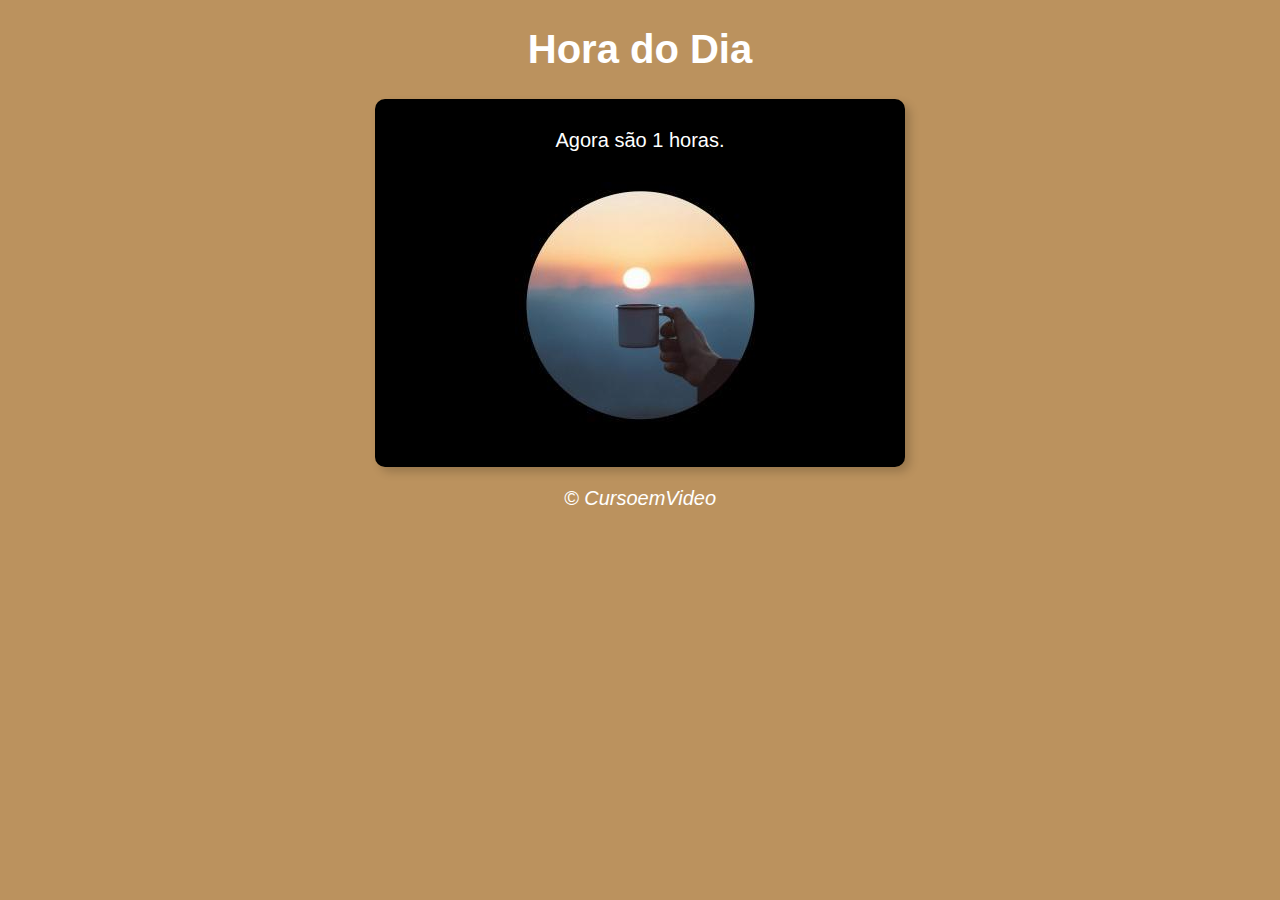
<file: aula12/ex014/index.html>
<!DOCTYPE html>
<html lang="en">
<head>
    <meta charset="UTF-8">
    <meta http-equiv="X-UA-Compatible" content="IE=edge">
    <meta name="viewport" content="width=device-width, initial-scale=1.0">
    <title>Modelo</title>
    <link rel="stylesheet" href="style.css">
</head>
<body onload="carregar()">
    <header>
        <h1>Hora do Dia</h1>

    </header>

    <section>
        <div id="msg">
            

        </div>

        <div id="foto">
            <img id="imagem" src="" alt="">
            
            
        </div>

    </section>

    <footer>
        <p>&copy; CursoemVideo</p>

    </footer>

    <script src="script.js"></script>
</body>
</html>
</file>
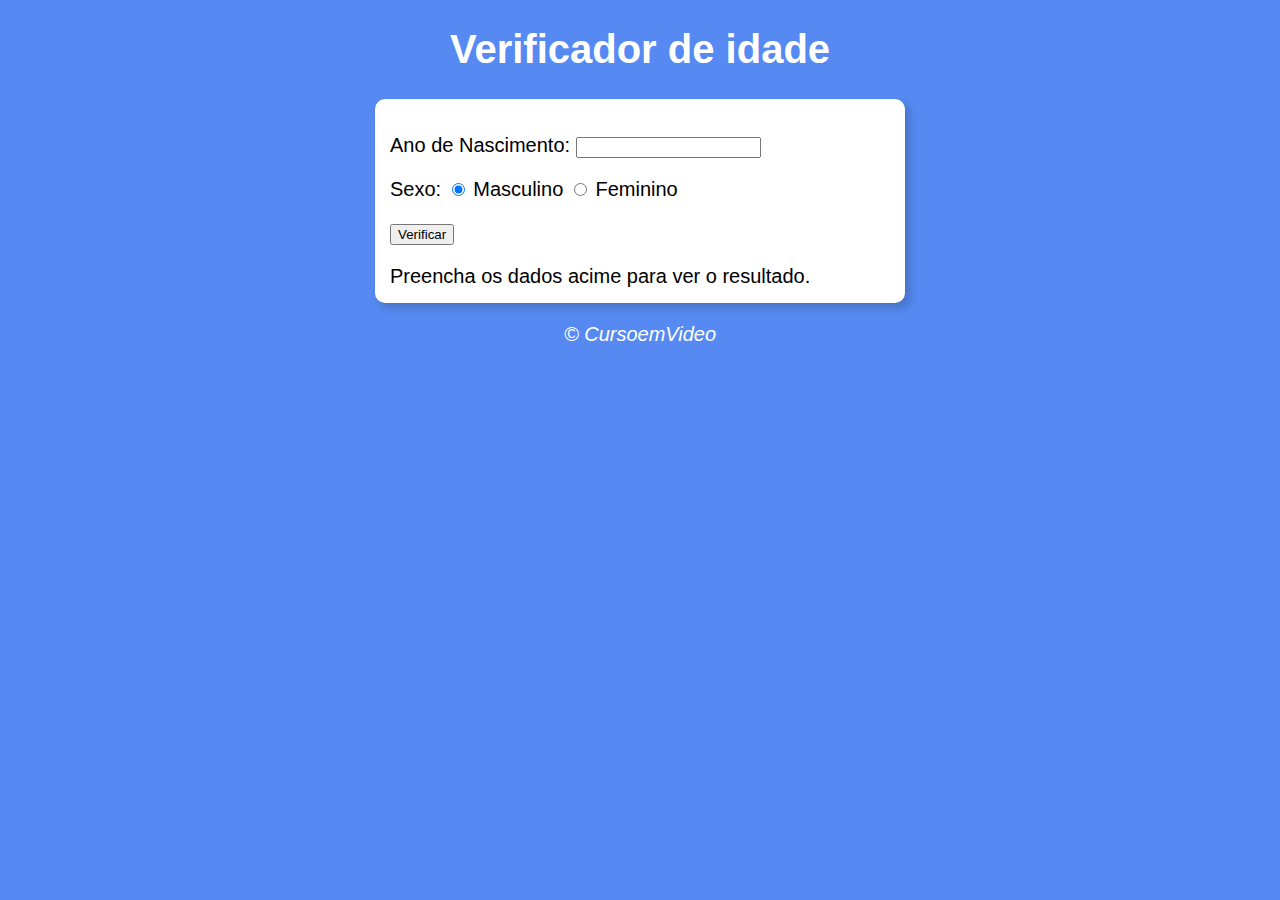
<file: aula12/ex015/index.html>
<!DOCTYPE html>
<html lang="pt-BR">
<head>
    <meta charset="UTF-8">
    <meta http-equiv="X-UA-Compatible" content="IE=edge">
    <meta name="viewport" content="width=device-width, initial-scale=1.0">
    <title>Veridicador de Idade</title>
    <link rel="stylesheet" href="style.css">
</head>
<body>
    <header>
        <h1>Verificador de idade</h1>

    </header>

    <section>
        <div>
            <p>Ano de Nascimento:
                <input type="number" name="txtano" id="txtano" min="0">
            </p>
            <p>Sexo:
                <input type="radio" name="radsex" id="masc" checked>
                <label for="masc">Masculino</label>
                <input type="radio" name="radsex" id="fem">
                <label for="fem">Feminino</label>
            </p>
            <p>
                <input type="button" value="Verificar" onclick="verificar()">
            </p>            

        </div>
        <div id ="res">
            Preencha os dados acime para ver o resultado.
            
        </div>

    </section>

    <footer>
        <p>&copy; CursoemVideo</p>

    </footer>

    <script src="script.js"></script>
</body>
</html>
</file>
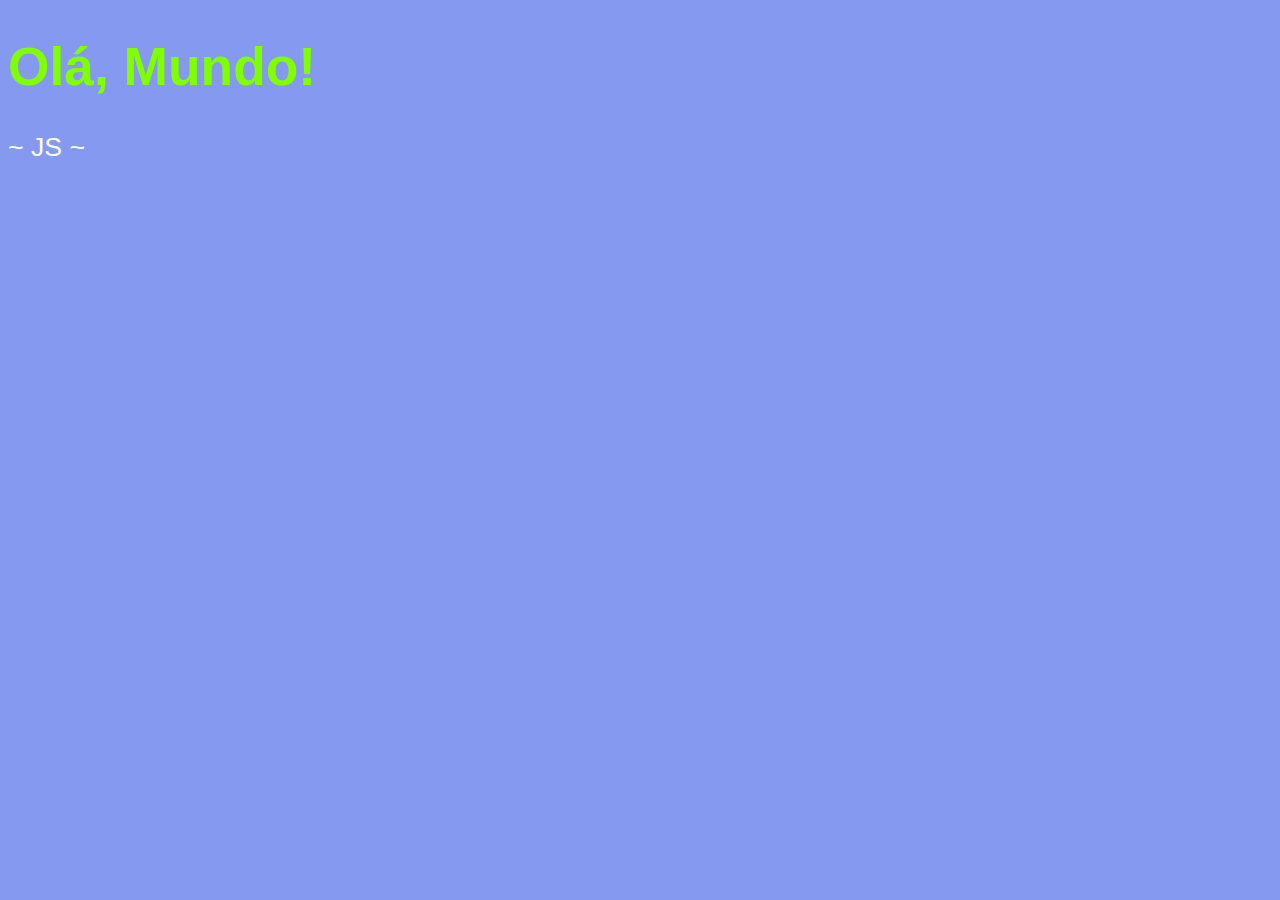
<file: aula04/ex001.html>
<!DOCTYPE html>
<html lang="pt-br">
<head>
    <meta charset="UTF-8">
    <meta http-equiv="X-UA-Compatible" content="IE=edge">
    <meta name="viewport" content="width=device-width, initial-scale=1.0">
    <title>ex001</title>
    <style>
        body {
            background-color: rgb(133, 153, 240);
            color: white;
            font: normal 20pt Arial;
        }
        h1{
            color: chartreuse;
        }
    </style>
</head>
<body>
    <h1>Olá, Mundo!</h1>
    <p>~ JS ~</p>
    <script>
        //window.alert('Minha primeira mensagem')
        //window.confirm('Está gostando de JS?')
        window.prompt('Qual é o seu nome?')
    </script>
</body>
</html>
</file>
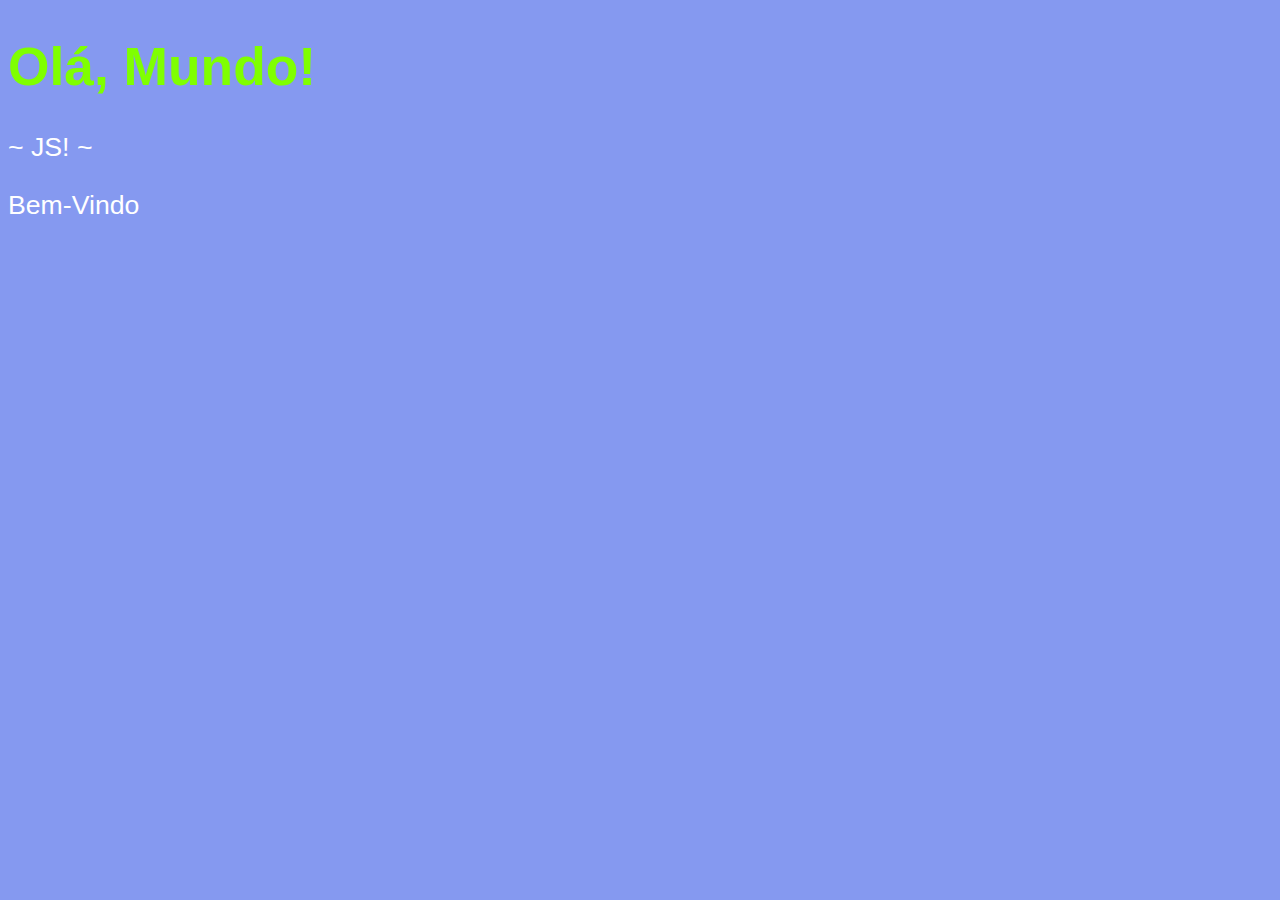
<file: aula06/ex002.html>
<!DOCTYPE html>
<html lang="pt-br">
<head>
    <meta charset="UTF-8">
    <meta http-equiv="X-UA-Compatible" content="IE=edge">
    <meta name="viewport" content="width=device-width, initial-scale=1.0">
    <title>ex001</title>
    <style>
        body {
            background-color: rgb(133, 153, 240);
            color: white;
            font: normal 20pt Arial;
        }
        h1{
            color: chartreuse;
        }
    </style>
</head>
<body>
    <h1>Olá, Mundo!</h1>
    <p>~ JS! ~</p>
    <p>Bem-Vindo </p>
    <script>
        var nome = window.prompt('Qual é o seu nome?')
        window.alert('Olá, ' + nome + '.')
    </script>
</body>
</html>
</file>
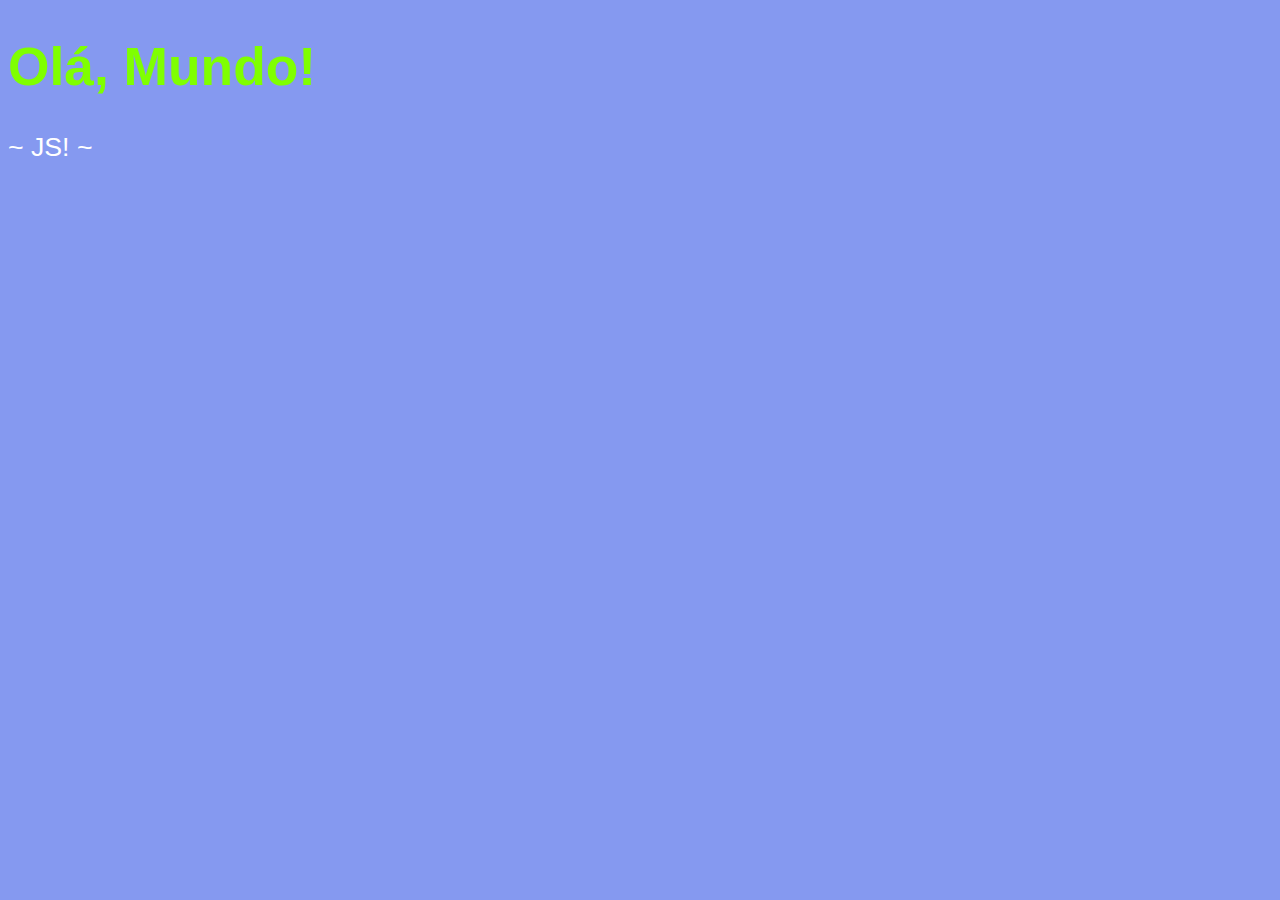
<file: aula06/ex003.html>
<!DOCTYPE html>
<html lang="pt-br">
<head>
    <meta charset="UTF-8">
    <meta http-equiv="X-UA-Compatible" content="IE=edge">
    <meta name="viewport" content="width=device-width, initial-scale=1.0">
    <title>ex001</title>
    <style>
        body {
            background-color: rgb(133, 153, 240);
            color: white;
            font: normal 20pt Arial;
        }
        h1{
            color: chartreuse;
        }
    </style>
</head>
<body>
    <h1>Olá, Mundo!</h1>
    <p>~ JS! ~</p>
    <script>
        var num1 = Number(window.prompt('Digite 1º número: ')) // converte string -> number
        var num2 = Number(window.prompt('Digite 2º número: '))
        var soma = num1 + num2
        //Number.parseInt() ou Number.parseFloat() ...converte string -> number
        //...converter number -> string n.toString() ou String(n)
        

        window.alert(`A soma de ${num1} e ${num2} é igual a ${soma}`) //template string
        
        /*
        Formatando Strings
        var s = 'Javascript'
        'Aprendendo' + s
        s.lenght ...tamanho da string
        s.toUpperCase() ...MAIúSCULA
        s.toLowerCase() ...minúscula
        */
        
    </script>
</body>
</html>
</file>
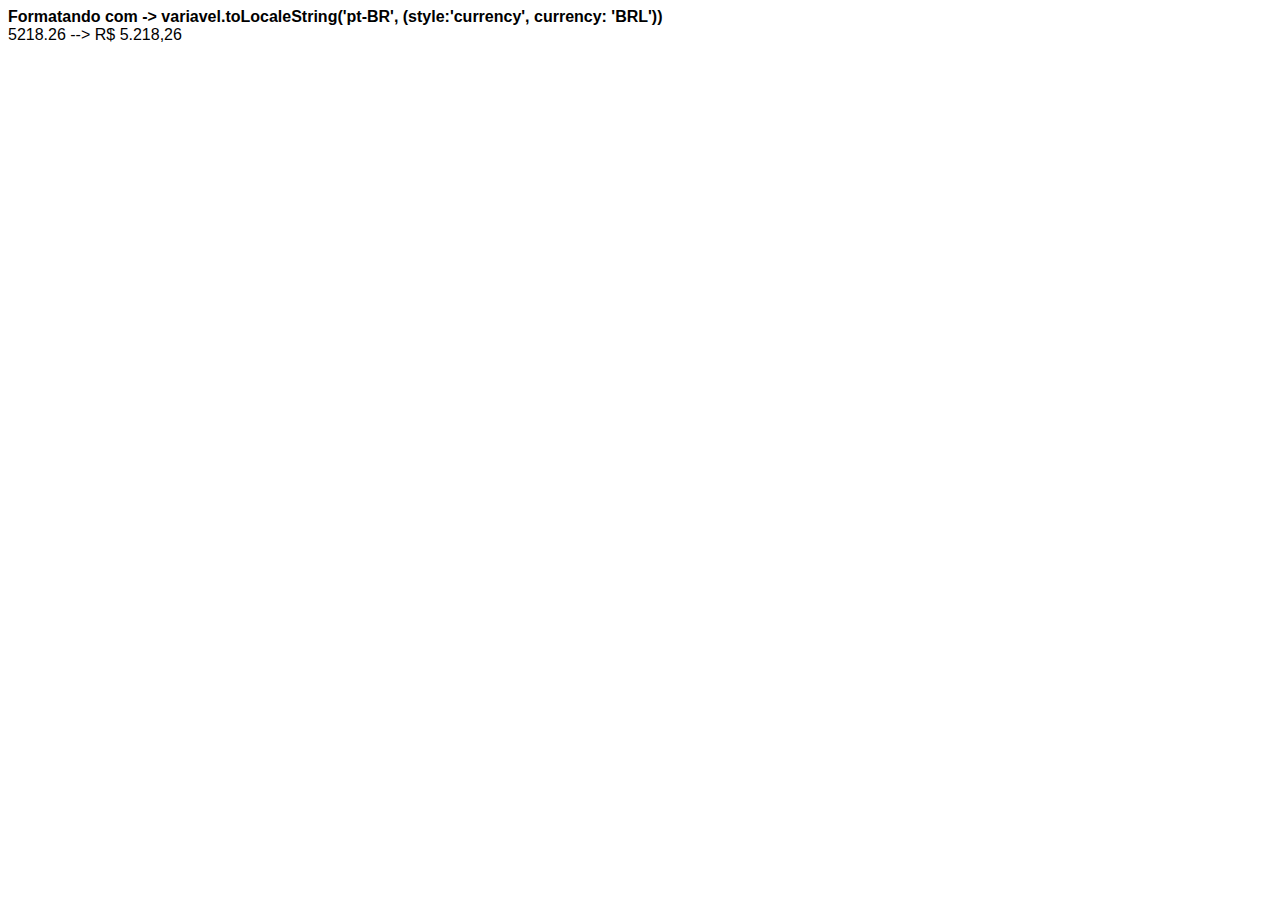
<file: aula06/ex004b.html>
<!DOCTYPE html>
<html lang="en">
<head>
    <meta charset="UTF-8">
    <meta http-equiv="X-UA-Compatible" content="IE=edge">
    <meta name="viewport" content="width=device-width, initial-scale=1.0">
    <title>Document</title>
    <style>
        body{
            font: normal 12pt Arial;
        }
    </style>
</head>
<body>
    <strong>Formatando com ->   variavel.toLocaleString('pt-BR', (style:'currency', currency: 'BRL'))</strong>
    </br>
    <script>
    var num = 5218.26
    document.write(num + ' --> ')
    
    document.write(num.toLocaleString('pt-BR', {style: 'currency', currency: 'BRL'})) // {} <-
    </script>
    
    
</body>
</html>
</file>
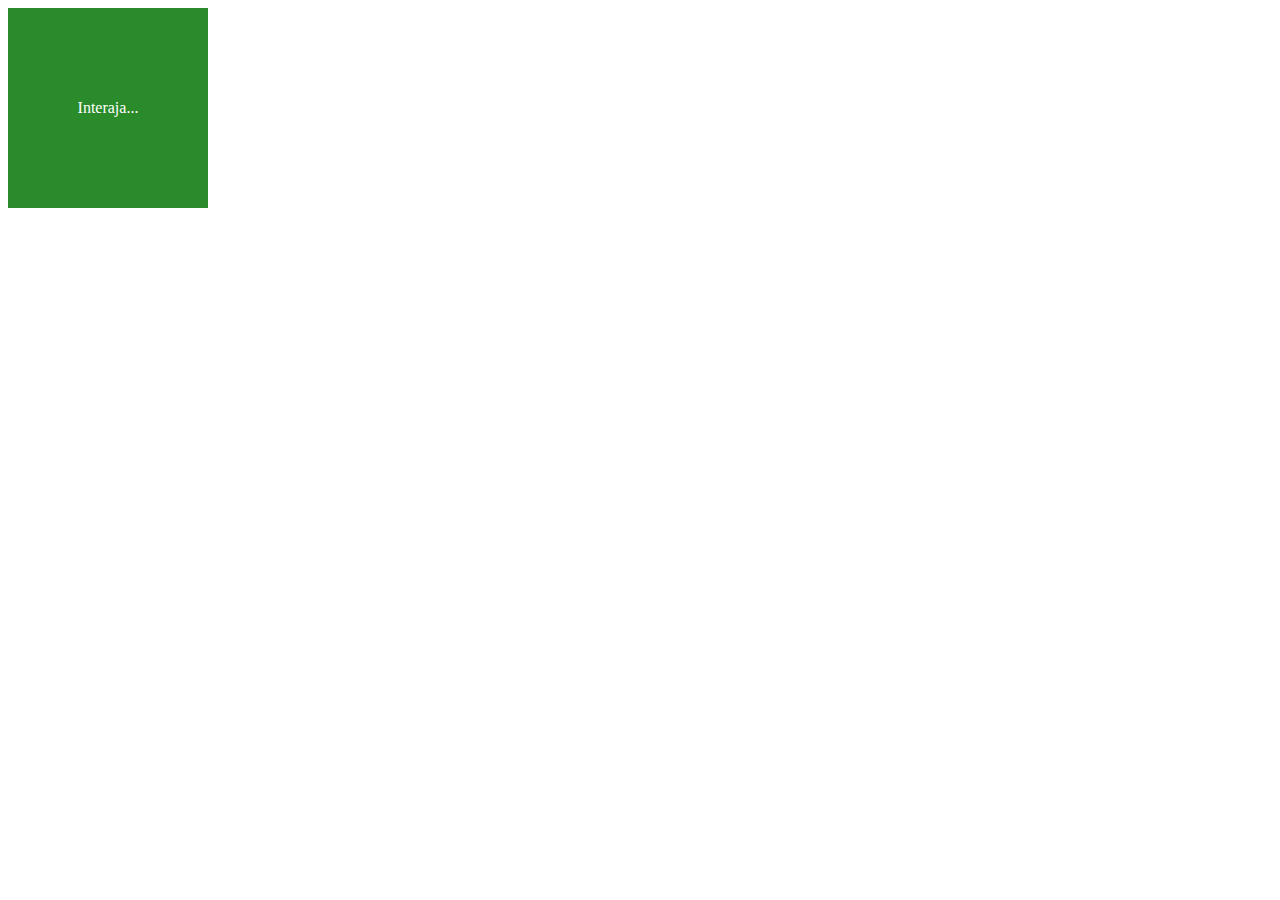
<file: aula10/ex006.html>
<!DOCTYPE html>
<html lang="pt-BR">
<head>
    <meta charset="UTF-8">
    <meta http-equiv="X-UA-Compatible" content="IE=edge">
    <meta name="viewport" content="width=device-width, initial-scale=1.0">
    <title>Eventos DOM</title>
    <style>
        div#area {
            background: rgb(42, 139, 42);
            color: white;
            width: 200px;
            height: 200px;
            line-height: 200px;
            text-align: center;
        }
    </style>
</head>
<body>
    <div id="area" > <!-- onclick="clicar()" onmouseenter="entrar()" onmouseout="sair()"-->
        Interaja...
    </div>

    <script>
        var a = window.document.getElementById('area')
        a.addEventListener('click', clicar)
        a.addEventListener('mouseenter', entrar)
        a.addEventListener('mouseout', sair)


        function clicar(){
            a.innerText='Clicou!'
            a.style.background='red'
        }
        function entrar(){
            a.innerText='Entrou!'
        }
        function sair(){
            a.innerText='Saiu!'
        }


    </script>
    
</body>
</html>
</file>
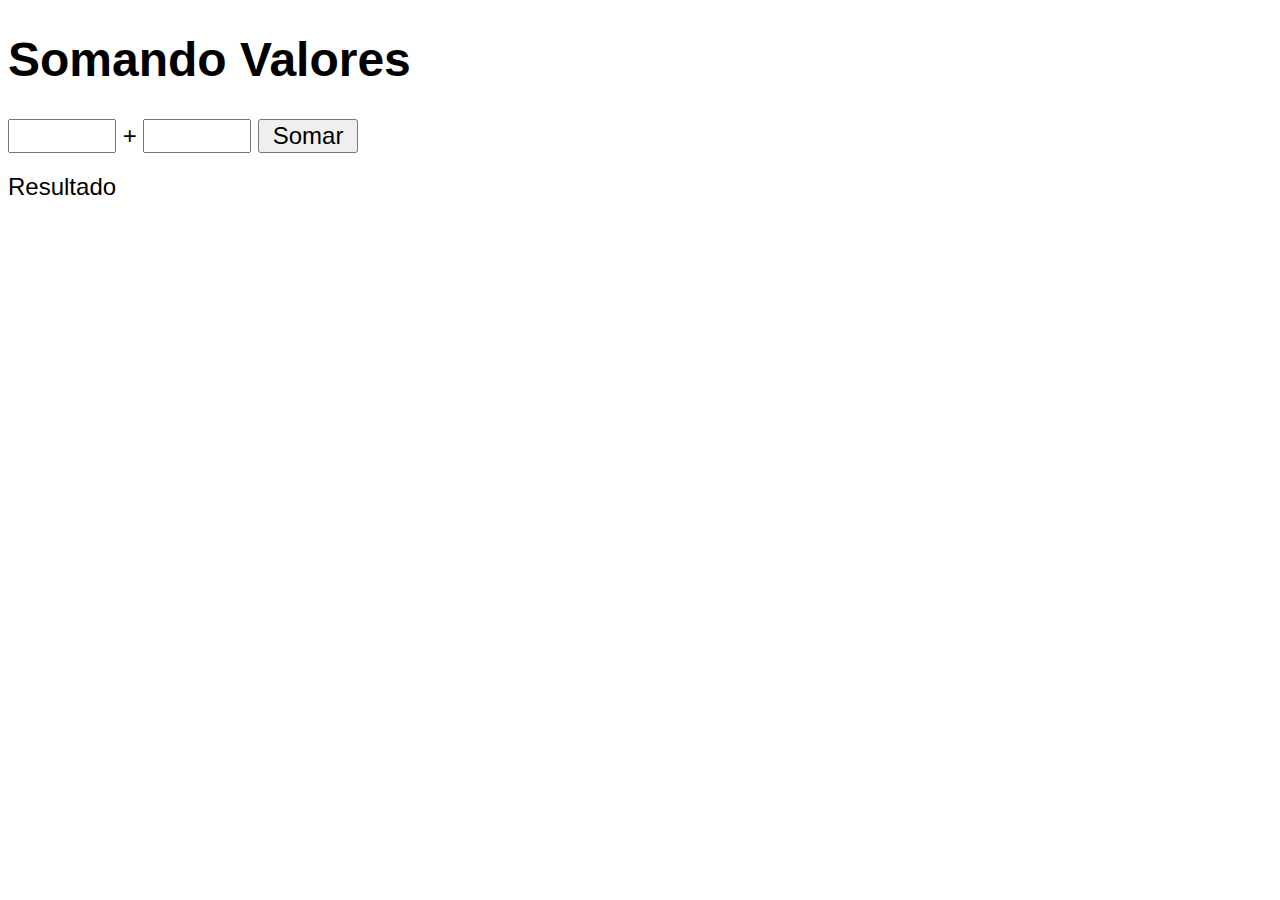
<file: aula10/ex007.html>
<!DOCTYPE html>
<html lang="pt-BR">
<head>
    <meta charset="UTF-8">
    <meta http-equiv="X-UA-Compatible" content="IE=edge">
    <meta name="viewport" content="width=device-width, initial-scale=1.0">
    <title>Somador</title>

    <style>
        body{
            font: normal 18pt Arial;
            
        }

        input{
            font: normal 18pt Arial;
            width: 100px;
        }

        div#res{
            margin-top: 20px;
        }
    </style>
</head>
<body>
    <h1>Somando Valores</h1>
    <input type="number" name="txtn1" id="txtn1"> +
    <input type="number" name="txtn2" id="txtn2">
    <input type="button" value="Somar" onclick="somar()">

    <div id ="res">Resultado</div>

    <script>
        function somar(){
            var tn1 = window.document.getElementById('txtn1') // usando ID html
            var tn2 = window.document.querySelector('input#txtn2') // usando seletor css
            var res = window.document.getElementById('res')

            var n1 = Number(tn1.value) 
            var n2 = Number(tn2.value)

            var soma = n1 + n2

            res.innerHTML= `A soma entre ${n1} e ${n2} é <strong>${soma}</strong>`
        }

    </script>
</body>
</html>
</file>
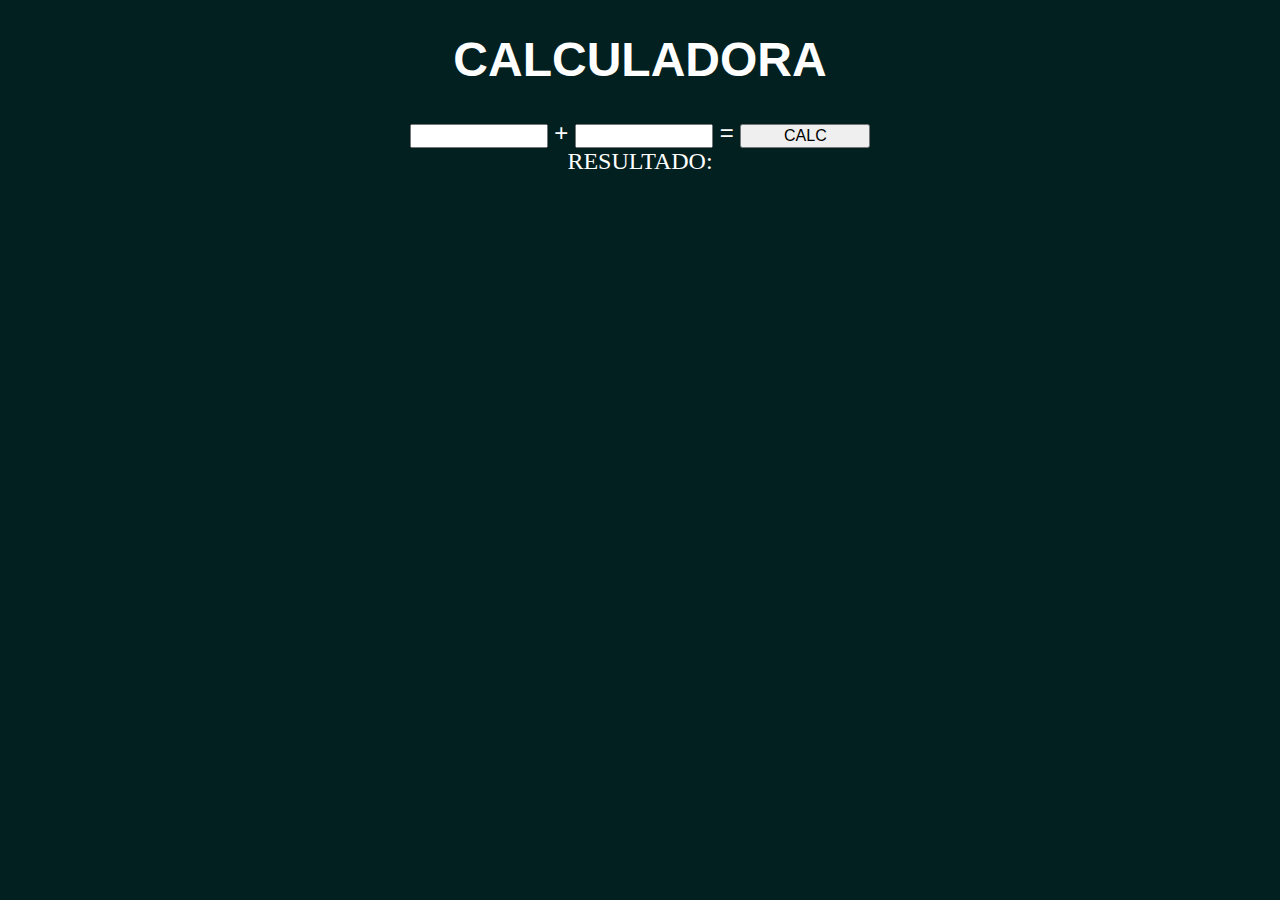
<file: aula10/ex007b.html>
<!DOCTYPE html>
<html lang="pt-BR">
<head>
    <meta charset="UTF-8">
    <meta http-equiv="X-UA-Compatible" content="IE=edge">
    <meta name="viewport" content="width=device-width, initial-scale=1.0">
    <title>Meu Exemplo</title>

    <style>
        body{
            font: normal 18pt Arial;
            color: rgb(255, 255, 255);
            background-color: rgb(3, 32, 32);
            text-align: center;
        }
        input{
            font: normal 12pt Arial;
            width: 130px;
        }
        div#result{
            font: normal 18pt Times;
            color: rgb(255, 255, 255);
        }
    </style>
</head>
<body>
    <h1>CALCULADORA</h1>
    <input type="number" name="txtn1" id="txtn1"> +
    <input type="number" name="txtn2" id="txtn2"> = 
    <input type="button" value="CALC" onclick="somar()">

    <div id="result">RESULTADO:</div>

    <script>
        function somar(){
            let tn1 = window.document.querySelector('input#txtn1')
            let tn2 = window.document.querySelector('input#txtn2')
            let res = window.document.querySelector('input#CALC')

            let numero1 = Number(tn1.value)
            let numero2 = Number(tn2.value)

            let soma = numero1 + numero2;

            result.innerHTML = `RESULTADO: <strong>${soma}</strong>`

        }
    </script>
    
</body>
</html>
</file>
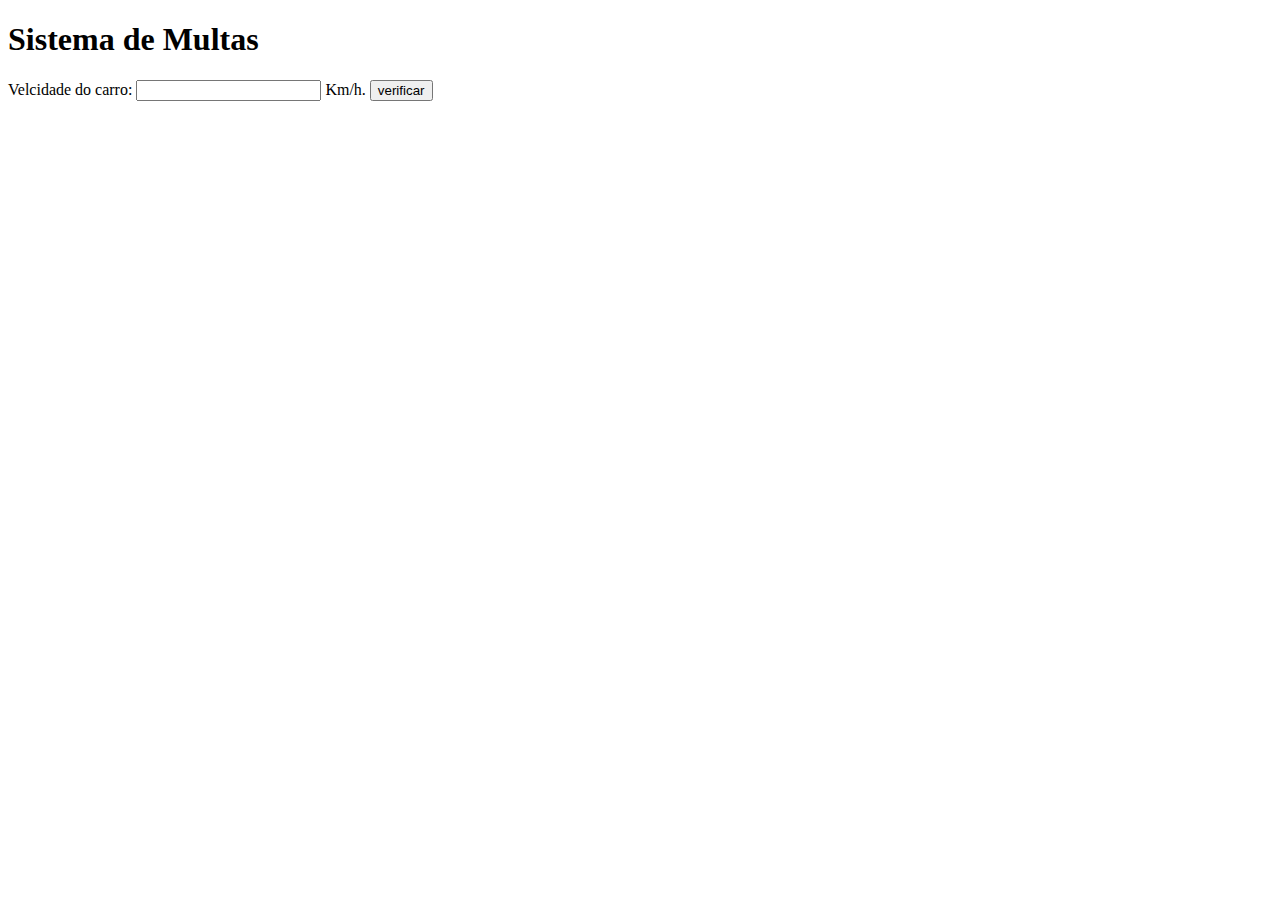
<file: aula11/ex010.html>
<!DOCTYPE html>
<html lang="en">
<head>
    <meta charset="UTF-8">
    <meta http-equiv="X-UA-Compatible" content="IE=edge">
    <meta name="viewport" content="width=device-width, initial-scale=1.0">
    <title>Document</title>
</head>
<body>
    <h1>Sistema de Multas</h1>
    Velcidade do carro: <input type="number" name="txtvel" id="txtvel"> Km/h.
    <input type="button" value="verificar" onclick="calcular()">
    <div id="res"></div>
    <script>
        
        function calcular(){
            var txtv = window.document.querySelector('input#txtvel')
            var res = window.document.querySelector('div#res')
            var vel = Number(txtv.value)
            res.innerHTML = `<p> Sua velocidade atual é: <strong>${vel}</strong></p>`
            if(vel > 60){
                res.innerHTML += `<p>Você está multado, por excesso de velocidade.</p>`
            }
        

        }
    </script>
    
</body>
</html>
</file>
<file: aula12/ex014/style.css>
body{
    background: rgb(6, 83, 236);
    font: normal 15pt Arial;
}
header{
    color: white;
    text-align: center;


}

section{
    color: white;
    background: rgb(0, 0, 0);
    border-radius: 10px;
    padding: 15px;
    width: 500px;
    margin: auto;
    box-shadow: 5px 5px 10px rgba(0, 0, 0, 0.185);

}
div{
    text-align: center;
    padding: 15px;
}

footer{
    color: white;
    text-align: center;
    font-style: italic;


}
</file>
<file: aula12/ex015/style.css>
body{
    background: rgba(6, 83, 236, 0.678);
    font: normal 15pt Arial;
}
header{
    color: white;
    text-align: center;


}

section{
    background: white;
    border-radius: 10px;
    padding: 15px;
    width: 500px;
    margin: auto;
    box-shadow: 5px 5px 10px rgba(0, 0, 0, 0.185);

}

footer{
    color: white;
    text-align: center;
    font-style: italic;


}
</file>
